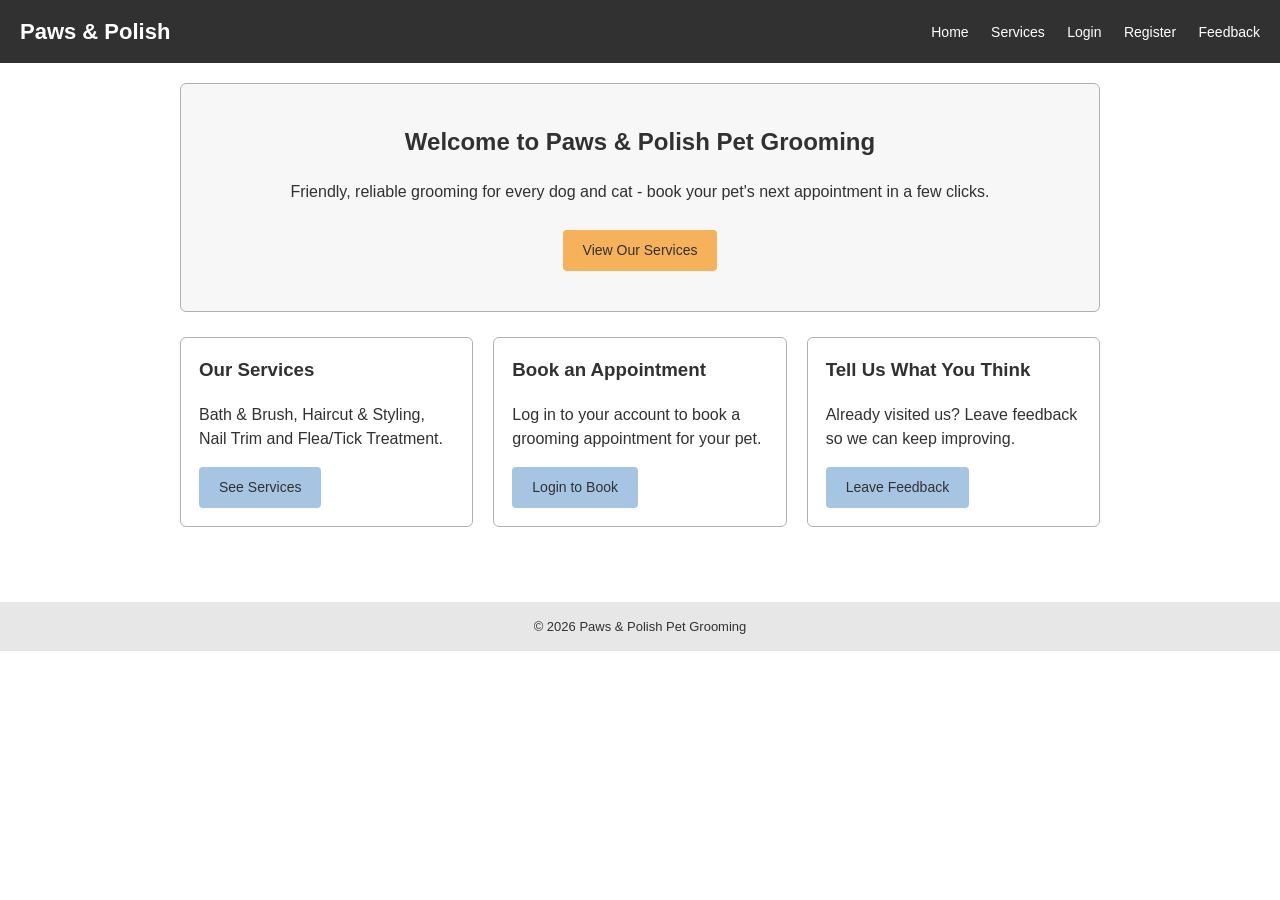
<file: index.html>
<!DOCTYPE html>
<html lang="en">
<head>
<meta charset="UTF-8">
<title>Paws &amp; Polish Pet Grooming - Home</title>
<link rel="stylesheet" href="css/style.css">
</head>
<body>

<header class="site-header">
    <div class="logo">Paws &amp; Polish</div>
    <nav>
        <a href="index.html">Home</a>
        <a href="services.html">Services</a>
        <a href="login.php">Login</a>
        <a href="register.php">Register</a>
        <a href="feedback.php">Feedback</a>
    </nav>
</header>

<main class="page-content">

    <section class="hero">
        <h1>Welcome to Paws &amp; Polish Pet Grooming</h1>
        <p>Friendly, reliable grooming for every dog and cat - book your pet's next appointment in a few clicks.</p>
        <a href="services.html" class="btn">View Our Services</a>
    </section>

    <div class="card-grid">
        <div class="card">
            <h3>Our Services</h3>
            <p>Bath &amp; Brush, Haircut &amp; Styling, Nail Trim and Flea/Tick Treatment.</p>
            <a href="services.html" class="btn btn-secondary">See Services</a>
        </div>
        <div class="card">
            <h3>Book an Appointment</h3>
            <p>Log in to your account to book a grooming appointment for your pet.</p>
            <a href="login.php" class="btn btn-secondary">Login to Book</a>
        </div>
        <div class="card">
            <h3>Tell Us What You Think</h3>
            <p>Already visited us? Leave feedback so we can keep improving.</p>
            <a href="feedback.php" class="btn btn-secondary">Leave Feedback</a>
        </div>
    </div>

</main>

<footer class="site-footer">
    &copy; 2026 Paws &amp; Polish Pet Grooming
</footer>

</body>
</html>
</file>
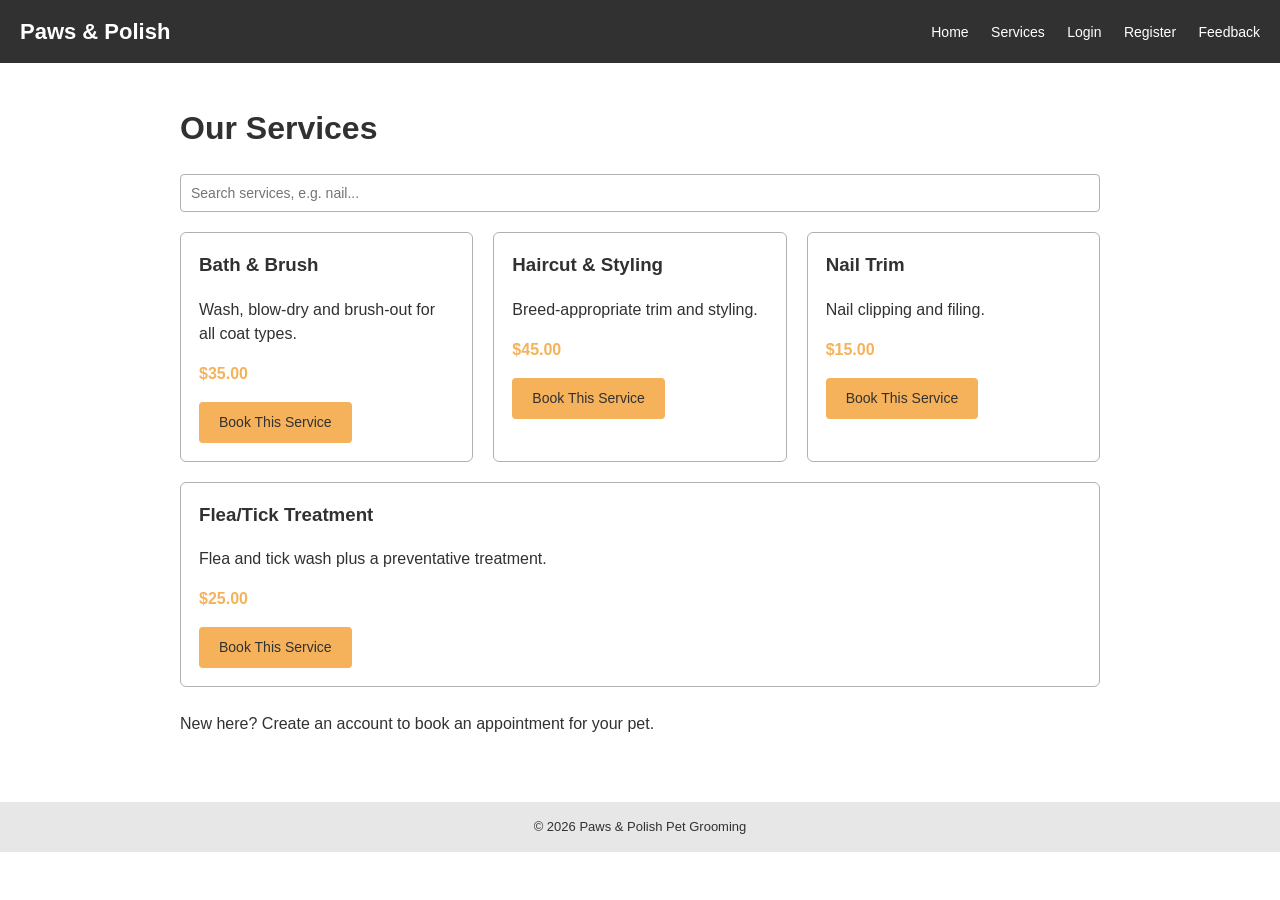
<file: services.html>
<!DOCTYPE html>
<html lang="en">
<head>
<meta charset="UTF-8">
<title>Paws &amp; Polish Pet Grooming - Services</title>
<link rel="stylesheet" href="css/style.css">
</head>
<body>

<header class="site-header">
    <div class="logo">Paws &amp; Polish</div>
    <nav>
        <a href="index.html">Home</a>
        <a href="services.html">Services</a>
        <a href="login.php">Login</a>
        <a href="register.php">Register</a>
        <a href="feedback.php">Feedback</a>
    </nav>
</header>

<main class="page-content">

    <h1>Our Services</h1>

    <!-- Extra: simple keyword search over the cards below (see js/validate.js -> filterServices) -->
    <div class="search-bar">
        <input type="text" id="serviceSearch" onkeyup="filterServices()" placeholder="Search services, e.g. nail...">
    </div>

    <div class="card-grid">
        <div class="card">
            <h3>Bath &amp; Brush</h3>
            <p>Wash, blow-dry and brush-out for all coat types.</p>
            <p class="price">$35.00</p>
            <a href="account.php" class="btn">Book This Service</a>
        </div>
        <div class="card">
            <h3>Haircut &amp; Styling</h3>
            <p>Breed-appropriate trim and styling.</p>
            <p class="price">$45.00</p>
            <a href="account.php" class="btn">Book This Service</a>
        </div>
        <div class="card">
            <h3>Nail Trim</h3>
            <p>Nail clipping and filing.</p>
            <p class="price">$15.00</p>
            <a href="account.php" class="btn">Book This Service</a>
        </div>
        <div class="card">
            <h3>Flea/Tick Treatment</h3>
            <p>Flea and tick wash plus a preventative treatment.</p>
            <p class="price">$25.00</p>
            <a href="account.php" class="btn">Book This Service</a>
        </div>
    </div>

    <p>New here? <a href="register.php">Create an account</a> to book an appointment for your pet.</p>

</main>

<footer class="site-footer">
    &copy; 2026 Paws &amp; Polish Pet Grooming
</footer>

<script src="js/validate.js"></script>
</body>
</html>
</file>
<file: css/style.css>
:root {
    --color-blue: #a6c5e3;
    --color-orange: #f5b25b;
    --color-dark: #313131;
    --color-bg-light: #f7f7f7;
    --color-bg-mid: #e7e7e7;
    --color-border: #b0b0b0;
    --color-white: #ffffff;
}

* {
    box-sizing: border-box;
}

body {
    margin: 0;
    font-family: Arial, Helvetica, sans-serif;
    color: var(--color-dark);
    background-color: var(--color-white);
    line-height: 1.5;
}

a {
    color: var(--color-dark);
    text-decoration: none;
}

a:hover {
    color: var(--color-orange);
}

/* ---------- Header / Nav ---------- */

.site-header {
    background-color: var(--color-dark);
    color: var(--color-white);
    padding: 15px 20px;
    display: flex;
    justify-content: space-between;
    align-items: center;
    flex-wrap: wrap;
}

.site-header .logo {
    font-size: 22px;
    font-weight: bold;
    color: var(--color-white);
}

.site-header nav a {
    color: var(--color-white);
    margin-left: 18px;
    font-size: 14px;
}

.site-header nav a:hover {
    color: var(--color-orange);
}

/* ---------- Layout ---------- */

.page-content {
    max-width: 960px;
    margin: 0 auto;
    padding: 20px;
}

.site-footer {
    background-color: var(--color-bg-mid);
    text-align: center;
    padding: 15px;
    font-size: 13px;
    margin-top: 30px;
}

/* ---------- Hero banner (index.html) ---------- */

.hero {
    background-color: var(--color-bg-light);
    border: 1px solid var(--color-border);
    border-radius: 6px;
    padding: 40px 20px;
    text-align: center;
    margin-bottom: 25px;
}

.hero h1 {
    margin-top: 0;
    color: var(--color-dark);
}

.hero .btn {
    margin-top: 10px;
}

/* ---------- Card grid (index.html, services.html) ---------- */

.card-grid {
    display: flex;
    flex-wrap: wrap;
    gap: 20px;
    margin-bottom: 25px;
}

.card {
    flex: 1 1 260px;
    background-color: var(--color-white);
    border: 1px solid var(--color-border);
    border-radius: 6px;
    padding: 18px;
}

.card h3 {
    margin-top: 0;
    color: var(--color-dark);
}

.card .price {
    color: var(--color-orange);
    font-weight: bold;
}

/* ---------- Buttons ---------- */

.btn {
    display: inline-block;
    background-color: var(--color-orange);
    color: var(--color-dark);
    border: none;
    padding: 10px 20px;
    border-radius: 4px;
    font-size: 14px;
    cursor: pointer;
    text-decoration: none;
}

.btn:hover {
    background-color: var(--color-blue);
    color: var(--color-dark);
}

.btn-secondary {
    background-color: var(--color-blue);
}

/* ---------- Search bar (services.html) ---------- */

.search-bar {
    display: flex;
    gap: 10px;
    margin-bottom: 20px;
}

.search-bar input[type="text"] {
    flex: 1;
    padding: 10px;
    border: 1px solid var(--color-border);
    border-radius: 4px;
    font-size: 14px;
}

/* ---------- Forms (login, register, account, feedback) ---------- */

.form-box {
    background-color: var(--color-bg-light);
    border: 1px solid var(--color-border);
    border-radius: 6px;
    padding: 25px;
    max-width: 500px;
    margin: 0 auto 25px auto;
}

.form-box h2 {
    margin-top: 0;
}

.form-box label {
    display: block;
    margin-bottom: 5px;
    font-size: 14px;
    font-weight: bold;
}

.form-box input[type="text"],
.form-box input[type="email"],
.form-box input[type="password"],
.form-box input[type="date"],
.form-box input[type="time"],
.form-box select,
.form-box textarea {
    width: 100%;
    padding: 10px;
    margin-bottom: 15px;
    border: 1px solid var(--color-border);
    border-radius: 4px;
    font-size: 14px;
    font-family: inherit;
}

.form-box .form-links {
    font-size: 13px;
    margin-top: 10px;
}

.form-box .error-message {
    background-color: #fce8e6;
    border: 1px solid #d9534f;
    color: #a33;
    padding: 10px;
    border-radius: 4px;
    margin-bottom: 15px;
    font-size: 14px;
}

.form-box .success-message {
    background-color: #e9f5ea;
    border: 1px solid #5cb85c;
    color: #2f6b2f;
    padding: 10px;
    border-radius: 4px;
    margin-bottom: 15px;
    font-size: 14px;
}

/* ---------- Account page sections ---------- */

.account-section {
    background-color: var(--color-bg-light);
    border: 1px solid var(--color-border);
    border-radius: 6px;
    padding: 20px;
    margin-bottom: 20px;
}

.account-section.booking {
    background-color: #fff9e5;
}

.account-section h2 {
    margin-top: 0;
}

table.simple-table {
    width: 100%;
    border-collapse: collapse;
    margin-top: 10px;
}

table.simple-table th,
table.simple-table td {
    text-align: left;
    padding: 8px;
    border-bottom: 1px solid var(--color-border);
    font-size: 14px;
}

/* ---------- Feedback list ---------- */

.feedback-item {
    border-bottom: 1px solid var(--color-border);
    padding: 12px 0;
}

.feedback-item .feedback-name {
    font-weight: bold;
}

.feedback-item .feedback-rating {
    color: var(--color-orange);
}
</file>
